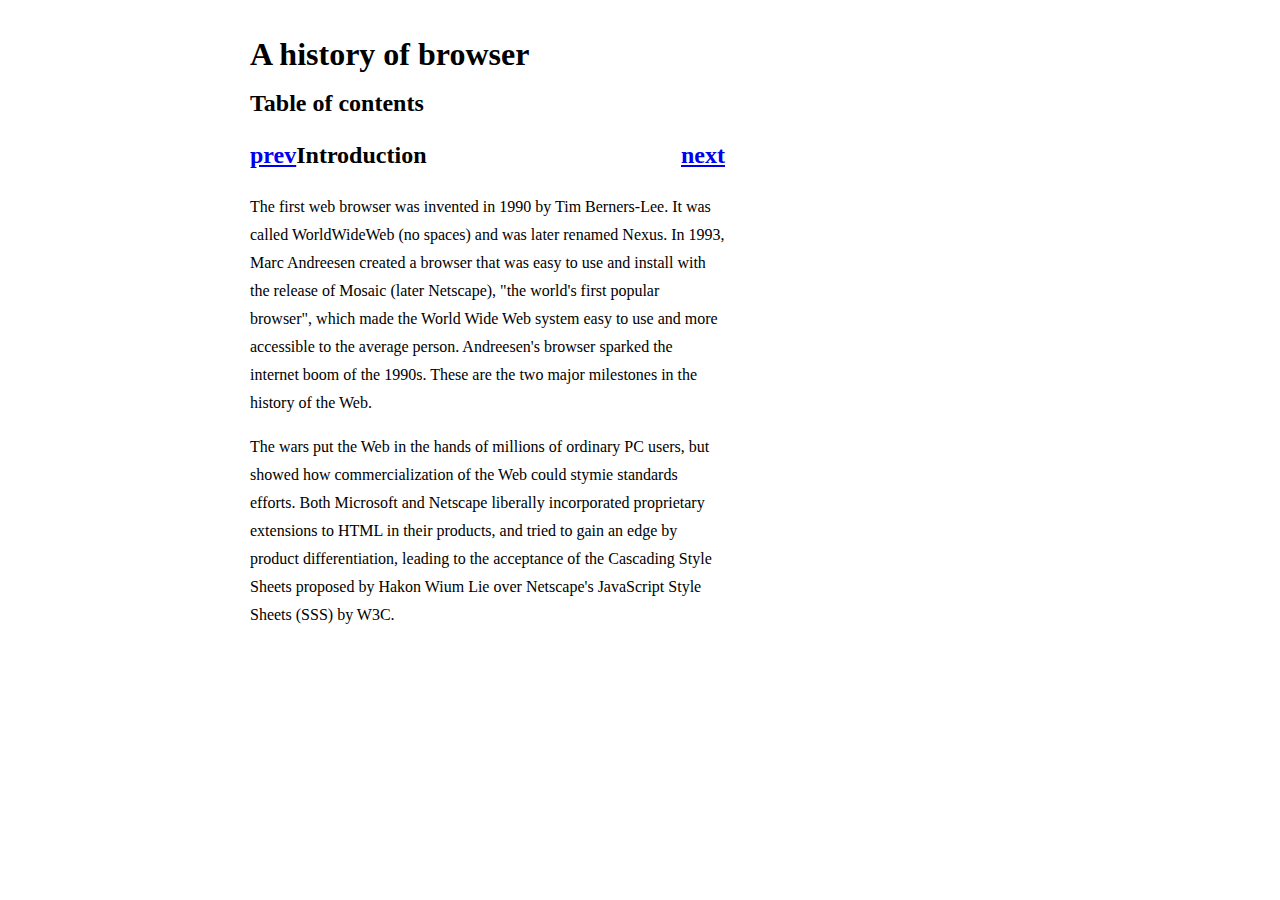
<file: .idea/index.html>
<!DOCTYPE html>
<html lang="en">
<head>
  <meta charset="UTF-8">
  <title>A history of browser</title>
  <Link rel = "stylesheet" href ="style.css" />
  <link rel="stylesheet"
        href="https://fonts.googleapis.com/css?family=Oswald|Open+Sans">
</head>
<body>
<h1>A history of browser</h1>

<h2>Table of contents</h2>


<h2><a class="left" href="intro.html">prev</a>
  <a class="right" href="ie.html">next</a>
  <p>
  <a name ="Intro">Introduction</a></h2>
<p>The first web browser was invented in 1990 by Tim Berners-Lee. It was called WorldWideWeb (no spaces) and was
later renamed Nexus. In 1993, Marc Andreesen created a browser that was easy to use and install with the
release of Mosaic (later Netscape), "the world's first popular browser", which made the World Wide Web system
easy to use and more accessible to the average person. Andreesen's browser sparked the internet boom of the
1990s. These are the two major milestones in the history of the Web.</p>

<p>The wars put the Web in the hands of millions of ordinary PC users, but showed how commercialization of the
Web could stymie standards efforts. Both Microsoft and Netscape liberally incorporated proprietary extensions to
HTML in their products, and tried to gain an edge by product differentiation, leading to the acceptance of the
Cascading Style Sheets proposed by Hakon Wium Lie over Netscape's JavaScript Style Sheets (SSS) by W3C.</p>


</body>
</html>
</file>
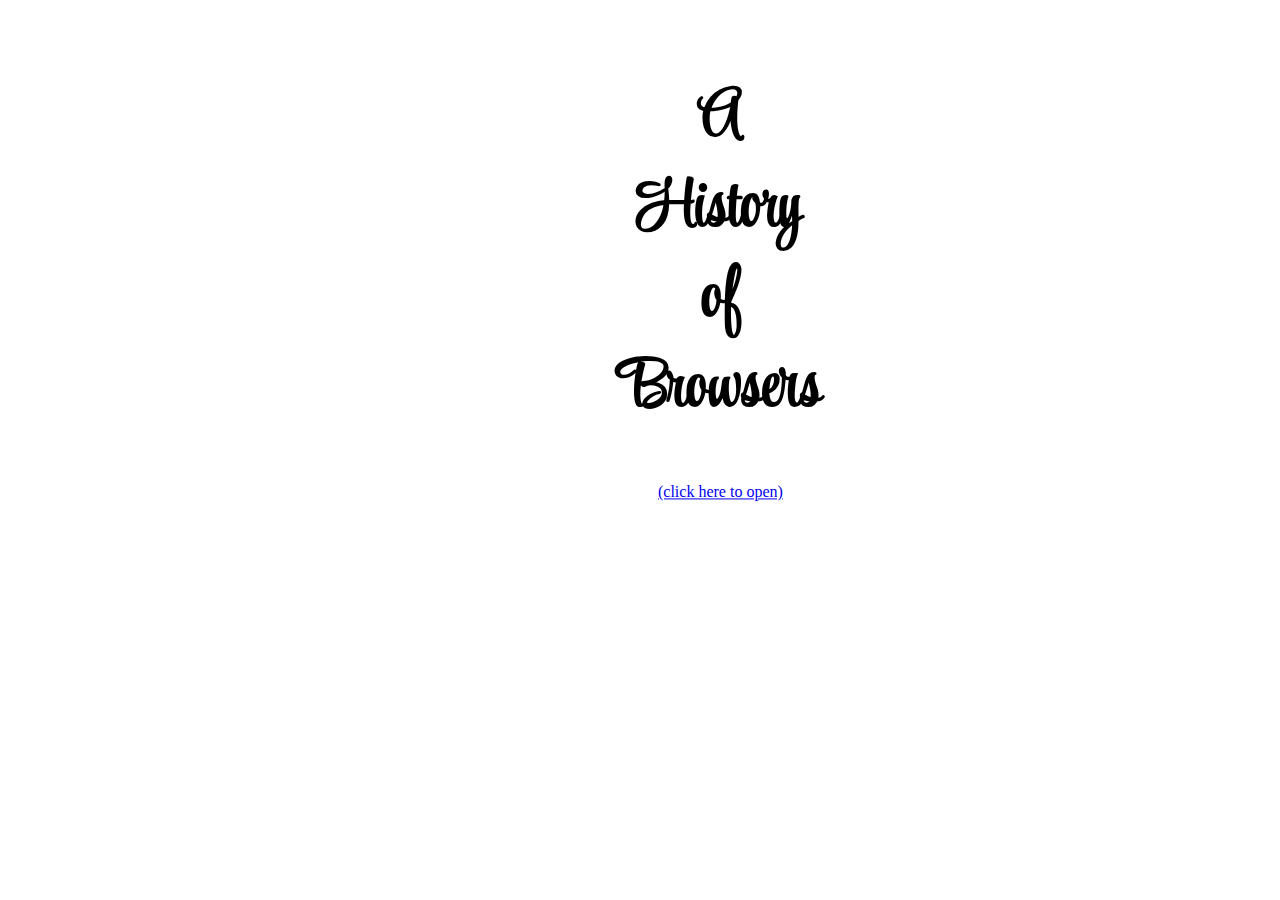
<file: .idea/contents.html>
<!DOCTYPE html> 
<html lang="en">
<head>
    <title> A history of browsers</title>
    <link rel="stylesheet" href="style.css">
    <link href='https://fonts.googleapis.com/css?family=Open+Sans' rel='stylesheet' type='text/css'>
</head>
<body style= "margin-top:200px;">
    <div class="centered">
    <h1 class="fancy"> <br> A <br> History <br> of <br> Browsers</h1>
    <a href="intro.html">(click here to open)</a> 
    </div>
</body>
</html>
</file>
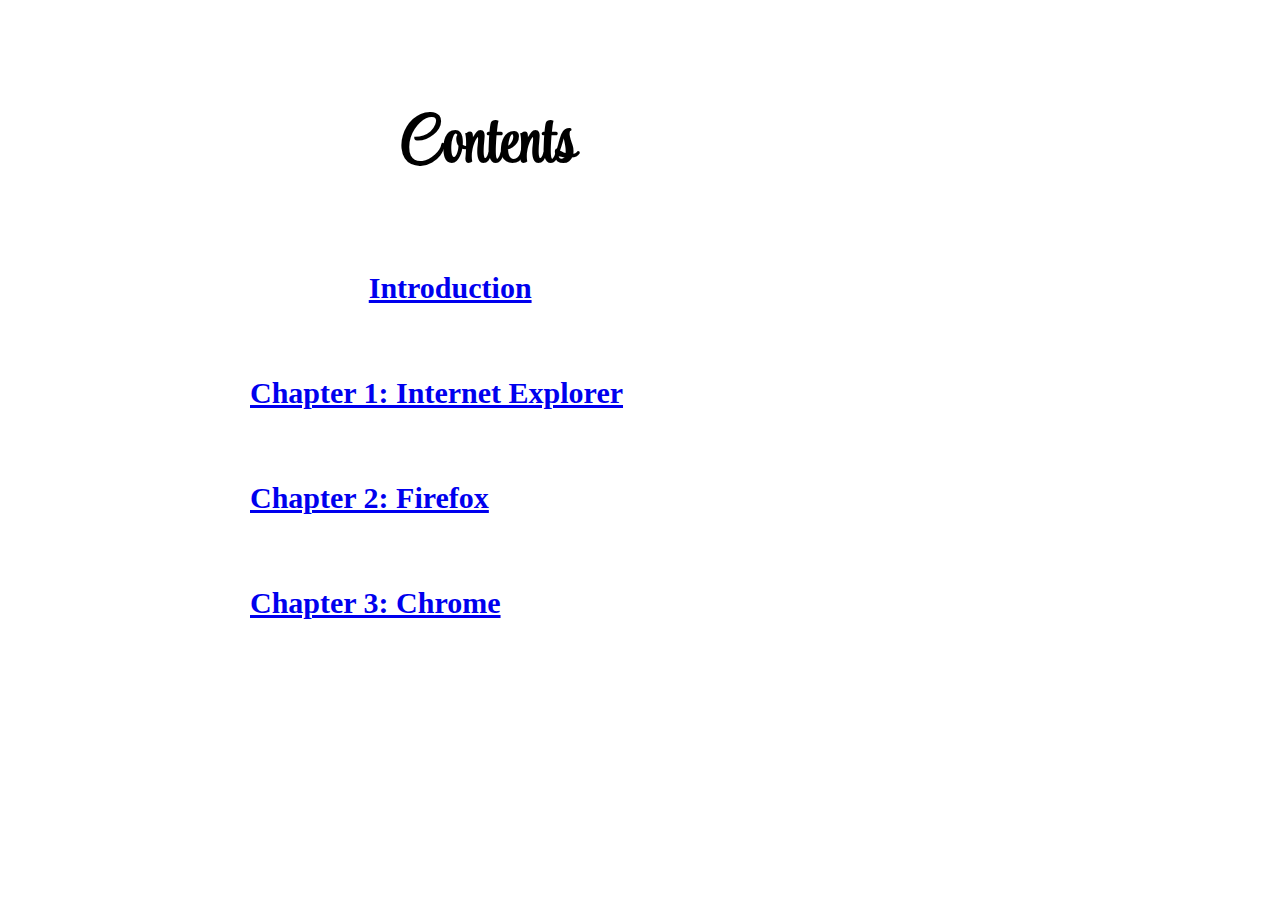
<file: .idea/intro.html>
<!DOCTYPE html>
<html lang="en">
<head>
  <meta charset="UTF-8">
  <title>A history of browser</title>
  <Link rel = "stylesheet" href ="style.css" />
  <link rel="stylesheet"
        href="https://fonts.googleapis.com/css?family=Oswald|Open+Sans">
</head>

<div class="navbar">

</div>
<h1 style="margin-top: 100px"; class="fancy">Contents</h1>
<ul>
    <li style="margin-left: 25%; margin-right: 25%;"><a href="index.html">Introduction</a></li>
    <li><a href="ie.html">Chapter 1: Internet Explorer</a></li>
    <li><a href="firefox.html">Chapter 2: Firefox</a></li>
    <li><a href="chrome.html">Chapter 3: Chrome</a></li>
</ul>
</file>
<file: .idea/style.css>
@import url('https://fonts.googleapis.com/css2?family=Style+Script&display=swap');
@import url('https://fonts.googleapis.com/css2?family=Oswald&display=swap');
body {
    background-image: url('https://courses.ics.hawaii.edu/ics314f24/morea/ui-basics/page.gif');
    background-repeat: no-repeat;
    color: black;
    margin: 40px 320px 200px 250px;
    width: 475px;
    line-height: 175%;
}
.centered {
    position: absolute;
    top: 50%;
    left: 50%;
    transform: translate(-10%, -90%); 
    text-align: center;
    margin: auto;
}

img {
    float: center;
    margin: 0px 0px 10px 150px;
}

ul {
    list-style-type: none;
    padding: 0;
    line-height: 350%;
    font-size: 30px;
    font-weight: bold;
    white-space: nowrap; 

}

li {
    display: block;
}

h1.fancy {
    font-family: 'Style Script';
    font-size: 50pt;
    text-align: center;
    line-height: 135%;
}

h2.chapter {
    font-size: 30pt;
    text-align: center;
}

a.left {
    float: left;
    font-weight: bold;
}

a.right {
    float: right;
    font-weight: bold;
}
</file>
